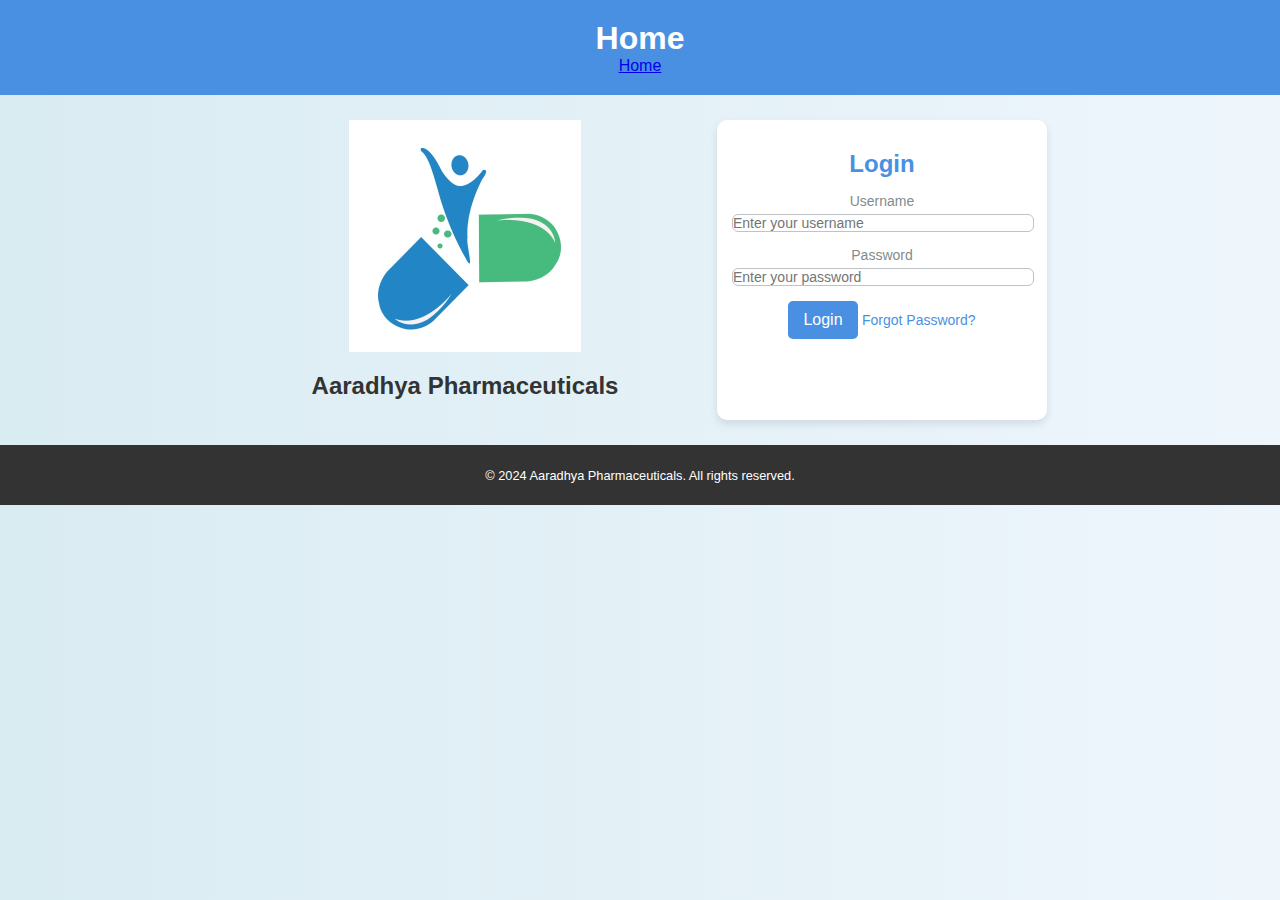
<file: index.html>
<!DOCTYPE html>
<html lang="en">
<head>
  <meta charset="UTF-8">
  <meta name="viewport" content="width=device-width, initial-scale=1.0">
  <title>Aaradhya Pharmaceuticals - Login</title>
  <link rel="stylesheet" href="styles/styles.css">
</head>
<body>
    <header>
    <h1>Home</h1>
    <a href="index.html">Home</a>
    </header>
    <main class="login-container">
          <div class="header-group">
              <img src="images/logo.jpg" alt="Aaradhya Pharmaceuticals Logo">
              <h2 style="text-align:center">Aaradhya Pharmaceuticals</h2>
          </div>
          <div class="login-group">
           <form id="loginForm" class="login-form">
            <h2 style="text-align:center">Login</h2>
            <label for="username">Username</label>
            <input type="text" id="username" name="username" placeholder="Enter your username">
            <label for="password">Password</label>
            <input type="password" id="password" name="password" placeholder="Enter your password">
            <button type="submit">Login</button>
            <a href="#" class="forgot-password">Forgot Password?</a>
            <p id="errorMessage" class="text-danger text-center mt-3"></p>
           </form>
	  </div>
     </main>
       <footer>
       <!--   <a href="#">Contact Us</a> | <a href="#">Privacy Policy | <a href="offers.html">Offers</a>-->
	   <p>&copy; 2024 Aaradhya Pharmaceuticals. All rights reserved.</p>
       </footer>
  <script src="scripts/config.js"></script>
  <script src="scripts/pagination.js"></script>
  <script src="scripts/google-sheets-api.js"></script>
  <script src="scripts/auth.js"></script>
</body>
</html>
</file>
<file: styles/styles.css>
body {
    margin: 0;
    font-family: 'Arial', sans-serif;
    background: linear-gradient(to right, #d9ecf2, #eef6fc);
    justify-content: center;
    align-items: center;
    height: 100vh;
    background-color: #f4f4f9;
    color: #333;
}
header{
    text-align: center;
    padding: 20px;
    background-color: #4a90e2;
    color: white;
}
header h1 {
    margin: 0;
    font-size: 2rem;
}
.login-container {
     display: flex;
    flex-wrap: wrap;
    justify-content: center;
    padding: 25px;
    gap: 20px;
 
}

.login-group {
    background: white;
    border-radius: 10px;
    box-shadow: 0 4px 8px rgba(0, 0, 0, 0.1);
    max-width: 300px;
    padding: 15px;
    text-align: center;
    transition: transform 0.3s;
}
.header-group {
  display: flex;
  align-items: center; /* Vertically center the items */
  flex-direction: column; /* Change to column to stack items vertically */

}

.logo{
	max-width: 100px;
	padding: 15px;
	
}

.logo img {
    max-width: 90px;
    margin-bottom: 20px;
object-position: center;
}

.login-form h2 {

    margin: 15px 0;
    font-size: 1.5rem;
    color: #4a90e2;
}

.login-form label {
    display: block;
    margin-bottom: 5px;
    font-size: 14px;
    font-weight: 500;
    color: #7f8c8d;
}

.login-form input {

    width: 100%;
    padding: 10px 15px;
    margin-bottom: 15px;
    border: 1px solid #bdc3c7;
    border-radius: 6px;
    font-size: 14px;
    transition: border-color 0.3s ease;
}

.login-form input:focus {
    border-color: #3498db;
    outline: none;
}

.login-form button {
    padding: 10px 15px;
    background-color: #4a90e2;
    color: white;
    border: none;
    border-radius: 5px;
    cursor: pointer;
    font-size: 1rem;
    transition: background-color 0.3s;
}

.login-form button:hover {
    background-color: #357abd;
}

.forgot-password {
    margin-top: 10px;
    font-size: 14px;
    color: #4a90e2;
    text-decoration: none;
}

.forgot-password:hover {
    text-decoration: underline;
}

footer {
    text-align: center;
    padding: 10px;
    background-color: #333;
    color: white;
    font-size: 0.8rem;
}
/* For screens smaller than 768px */
@media (max-width: 768px) {
  .header-group img {
    max-width: 100%; /* Image will take up full width of its container */
    height: auto; /* Maintain aspect ratio */
  }
}

/* For screens larger than 768px */
@media (min-width: 769px) {
  .header-group img {
    max-width: 50%; /* Image will take up 50% of its container's width */
    height: auto; /* Maintain aspect ratio */
  }
}
/* For smaller screens */
@media (max-width: 768px) {
  .login-container {
    flex-direction: column; /* Stack items vertically on smaller screens */
  }
}

/* For larger screens */
@media (min-width: 769px) {
  .login-container {
    flex-direction: row; /* Arrange items horizontally on larger screens */
  }
}
input#password, input#username {
  padding: 0; /* Remove all padding */
  /* Or adjust padding to match the labels' visual size */
  /* padding: 2px 5px;  For example */
}
.quantity-input-small {
  width: 60px; /* Adjust the width as needed */
}

    .tab-container {
        display: flex;
        border-bottom: 2px solid #ccc;
    }

    .tab {
        padding: 10px 20px;
        cursor: pointer;
        border: 1px solid #ccc;
        border-bottom: none;
        background-color: #f8f9fa;
    }

    .tab.active {
        background-color: #ffffff;
        font-weight: bold;
    }

    .tab-content {
        display: none;
    }

    .tab-content.active {
        display: block;
    }

    .section {
        padding: 20px;
        background-color: #ffffff;
        border: 1px solid #ccc;
    }

    .button {
        padding: 10px 20px;
        background-color: #007bff;
        color: #fff;
        border: none;
        cursor: pointer;
    }

    .flex-container {
      display: flex;
      align-items: center; /* Use another value to see the result */
      width: 100%;
      height: 200px;
      background-color: #1faadb;
    }
    .flex-container > div {
      width: 25%;
      height: 60px;
      margin: 5px;
      border-radius: 3px;
      background-color: #8ebf42;
    }
</file>
